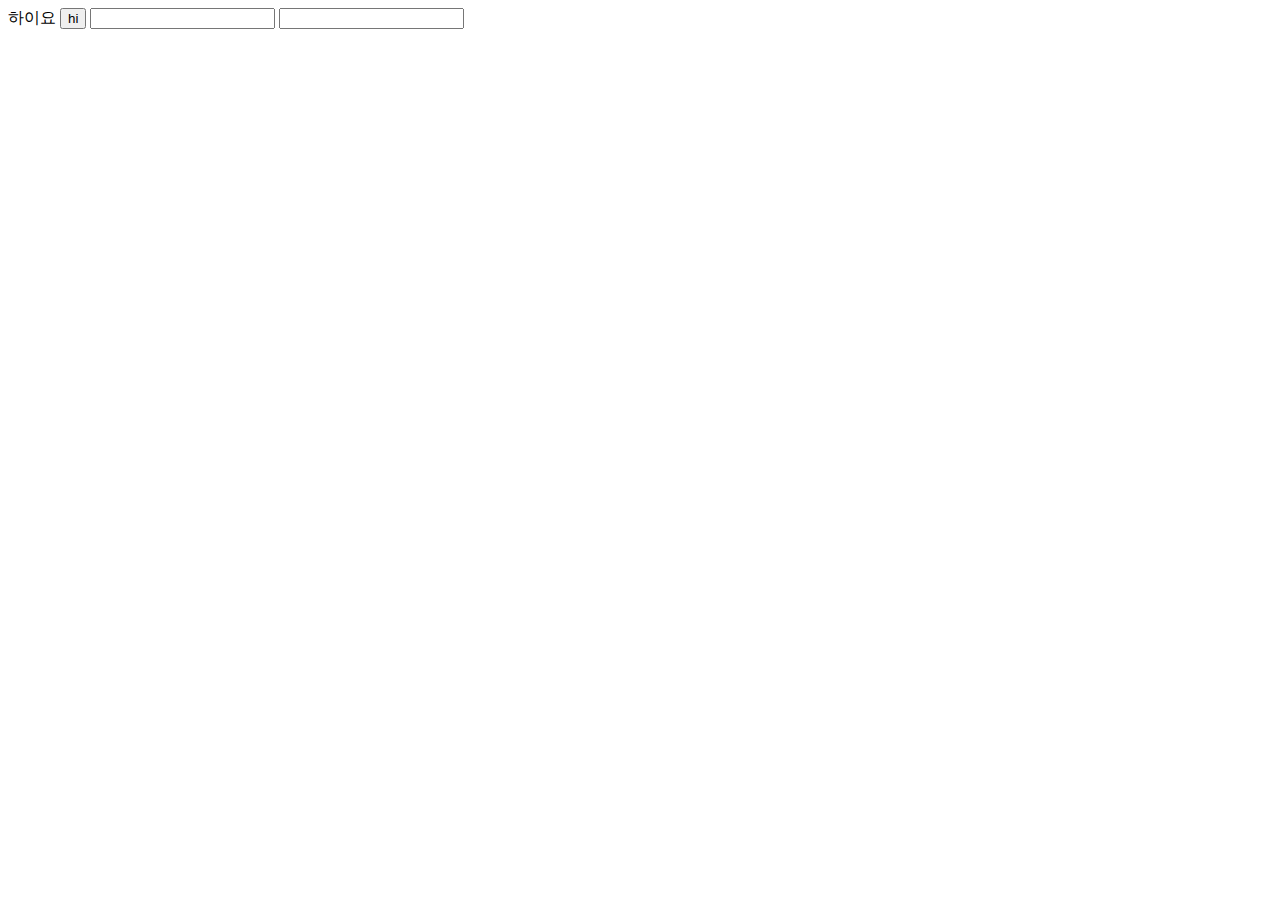
<file: index.html>
<!doctype html>
<html>
<head>
  <title>WEB - CSS</title>
  <meta charset="utf-8">
  <body>
    하이요
    <input type="button" value="hi" onclick="alert('hi')">
    <input type="text" onchange="alert('changed')">
    <input type="text" onkeydown="alert('key down!')">

  </body>
  </html>
</file>
